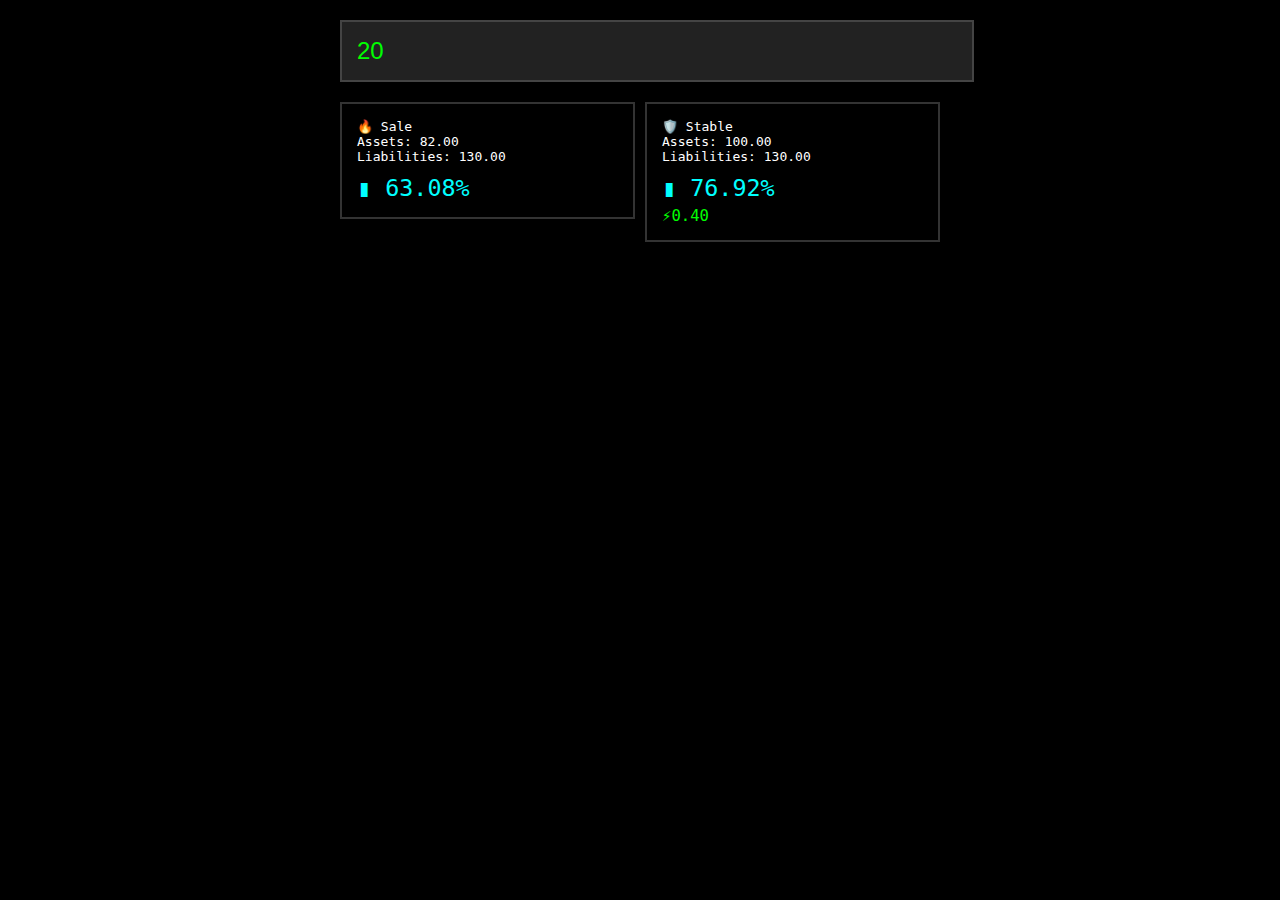
<file: index.html>
<!DOCTYPE html>
<html>
<head>
  <title>Pension Flow</title>
  <link rel="stylesheet" href="style.css">
</head>
<body>
  <div class="container">
    <input type="number" id="payout" value="20" min="0" step="1">
    
    <div class="flows">
      <div class="column">
        <div class="box">
          <div>🔥 Sale</div>
          <div>Assets: <span id="saleAssets">100</span></div>
          <div>Liabilities: <span id="saleLiab">150</span></div>
          <div class="ratio">▮ <span id="saleRatio">66.67</span>%</div>
        </div>
      </div>
      
      <div class="column">
        <div class="box">
          <div>🛡️ Stable</div>
          <div>Assets: <span id="stableAssets">100</span></div>
          <div>Liabilities: <span id="stableLiab">150</span></div>
          <div class="ratio">▮ <span id="stableRatio">66.67</span>%</div>
          <div class="yield">⚡<span id="yield">0.00</span></div>
        </div>
      </div>
    </div>
  </div>
  <script src="script.js"></script>
</body>
</html>
</file>
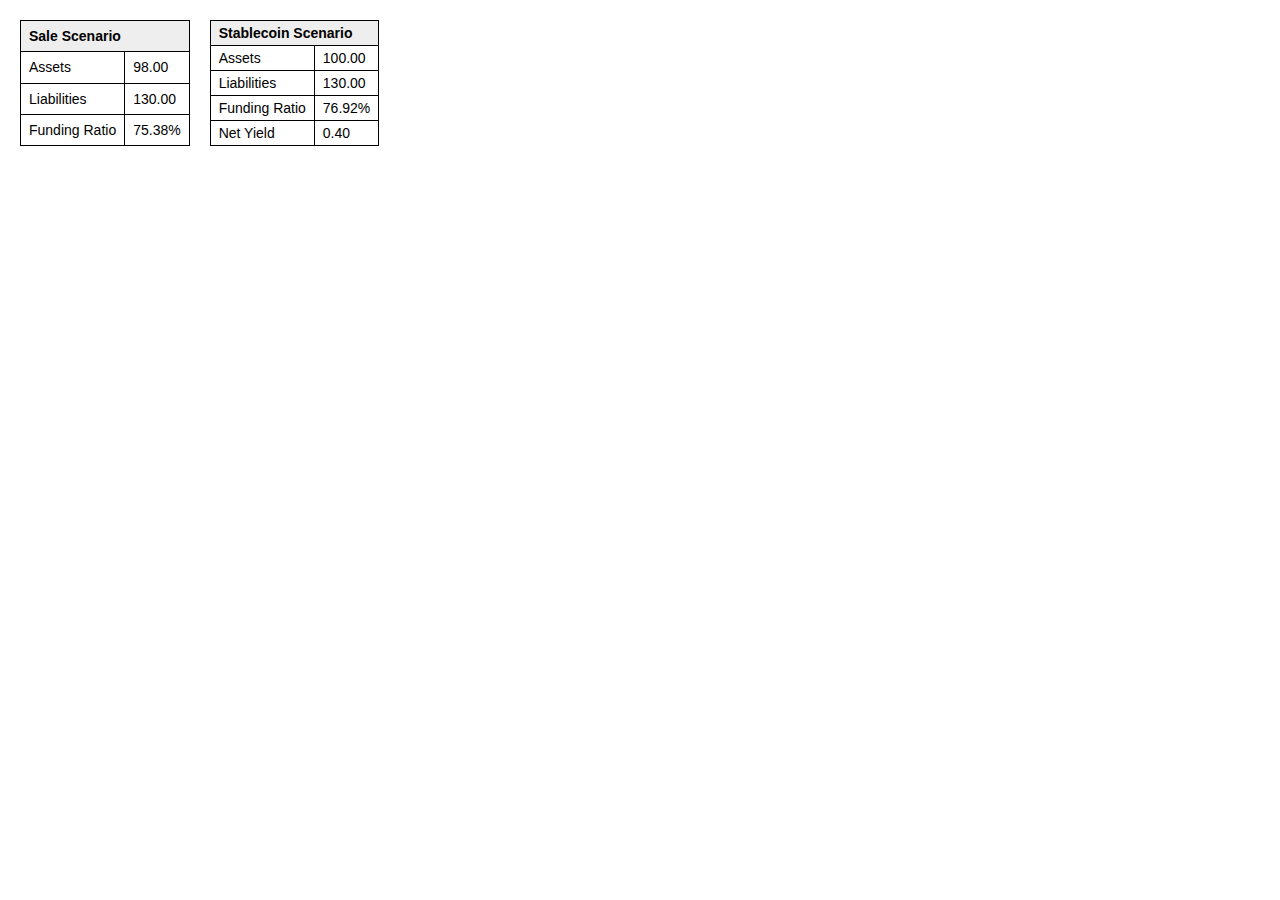
<file: 01_archive/index.html>
<!DOCTYPE html>
<html lang="en">
<head>
  <meta charset="UTF-8">
  <title>Math Flows</title>
  <link rel="stylesheet" href="style.css">
  <script>
    document.addEventListener('DOMContentLoaded', function() {
      // Sale Scenario
      const assets = 100;
      const liabilities = 150;
      const saleAmount = 20;
      const lossPercent = 0.10;
      const proceeds = saleAmount * (1 - lossPercent);
      const newAssetsSale = assets - saleAmount + proceeds;
      const newLiabilitiesSale = liabilities - saleAmount;
      const fundingRatioSale = newAssetsSale / newLiabilitiesSale;

      // Stablecoin Scenario
      const borrowAmount = 20;
      const yieldRate = 0.05;
      const costRate = 0.03;
      const newAssetsStable = assets;
      const newLiabilitiesStable = liabilities - borrowAmount;
      const fundingRatioStable = newAssetsStable / newLiabilitiesStable;
      const netYield = borrowAmount * (yieldRate - costRate);

      // Output
      document.getElementById('sale_assets').textContent = newAssetsSale.toFixed(2);
      document.getElementById('sale_liabilities').textContent = newLiabilitiesSale.toFixed(2);
      document.getElementById('sale_ratio').textContent = (fundingRatioSale * 100).toFixed(2) + '%';

      document.getElementById('stable_assets').textContent = newAssetsStable.toFixed(2);
      document.getElementById('stable_liabilities').textContent = newLiabilitiesStable.toFixed(2);
      document.getElementById('stable_ratio').textContent = (fundingRatioStable * 100).toFixed(2) + '%';
      document.getElementById('net_yield').textContent = netYield.toFixed(2);
    });
  </script>
</head>
<body>
  <div class="container">
    <table class="flow-table">
      <tr>
        <th colspan="2">Sale Scenario</th>
      </tr>
      <tr>
        <td>Assets</td>
        <td id="sale_assets"></td>
      </tr>
      <tr>
        <td>Liabilities</td>
        <td id="sale_liabilities"></td>
      </tr>
      <tr>
        <td>Funding Ratio</td>
        <td id="sale_ratio"></td>
      </tr>
    </table>
    <table class="flow-table">
      <tr>
        <th colspan="2">Stablecoin Scenario</th>
      </tr>
      <tr>
        <td>Assets</td>
        <td id="stable_assets"></td>
      </tr>
      <tr>
        <td>Liabilities</td>
        <td id="stable_liabilities"></td>
      </tr>
      <tr>
        <td>Funding Ratio</td>
        <td id="stable_ratio"></td>
      </tr>
      <tr>
        <td>Net Yield</td>
        <td id="net_yield"></td>
      </tr>
    </table>
  </div>
</body>
</html>
</file>
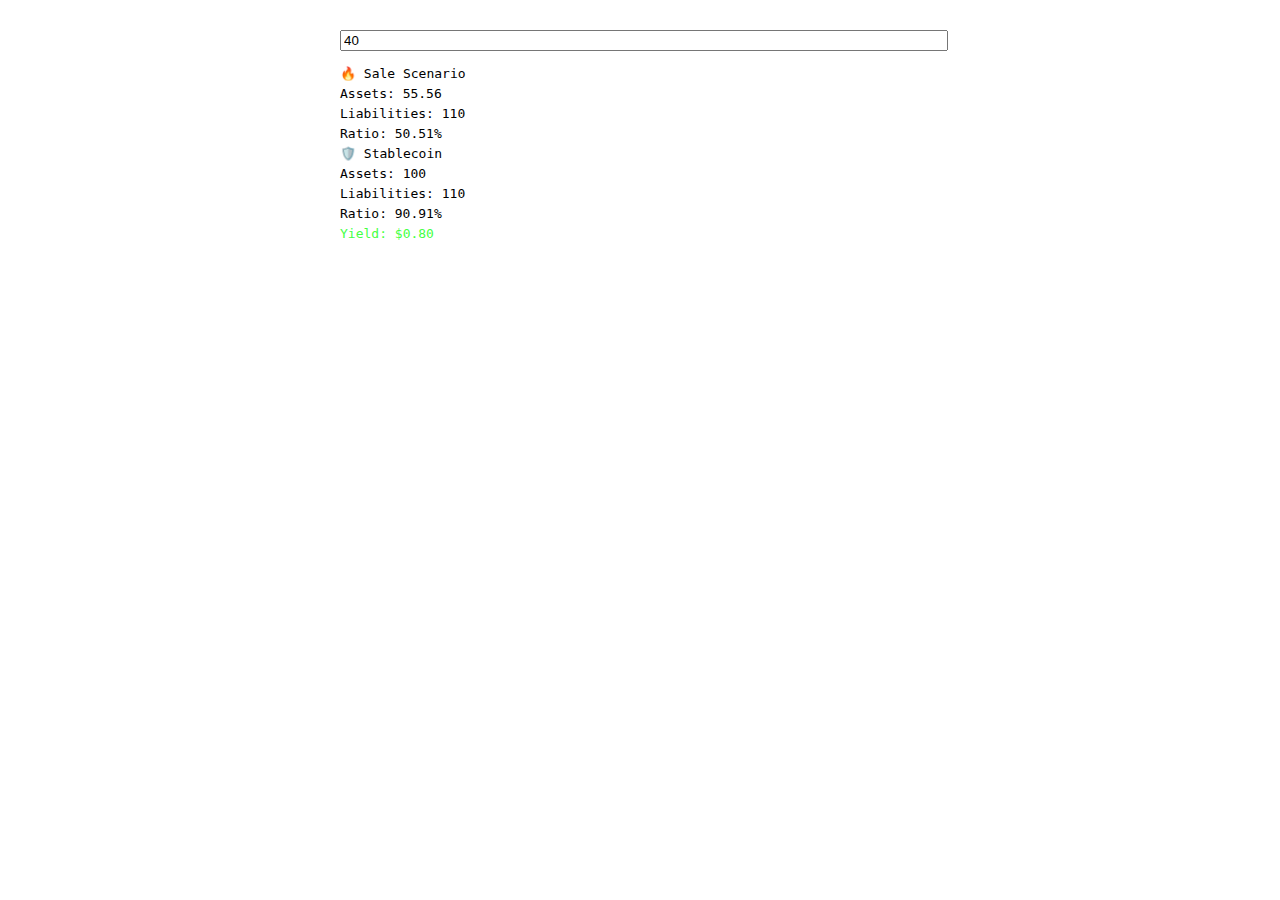
<file: 01_archive/pension_math.html>
<!DOCTYPE html>
<html>
<head>
  <title>Pension Math</title>
  <style>
    body { font-family: monospace; max-width: 600px; margin: 20px auto; }
    input { width: 100%; margin: 10px 0; }
    div { margin: 5px 0; }
    .red { color: #ff4444; }
    .green { color: #44ff44; }
  </style>
</head>
<body>
  <input type="number" value="40" id="payment" min="0" step="1">
  
  <div>🔥 Sale Scenario</div>
  <div>Assets: <span id="saleAssets">100</span></div>
  <div>Liabilities: <span id="saleLiab">150</span></div>
  <div>Ratio: <span id="saleRatio">66.67</span>%</div>
  
  <div>🛡️ Stablecoin</div>
  <div>Assets: <span id="stableAssets">100</span></div>
  <div>Liabilities: <span id="stableLiab">150</span></div>
  <div>Ratio: <span id="stableRatio">66.67</span>%</div>
  <div class="green">Yield: $<span id="yield">0.80</span></div>

<script>
const update = (payment = 40) => {
  // Core formulas
  const saleAmount = payment / 0.9  // 10% loss: ÷(1 - 0.10)
  const saleAssets = 100 - saleAmount
  const saleLiab = 150 - payment
  const saleRatio = (saleAssets / saleLiab * 100).toFixed(2)
  
  const stableLiab = 150 - payment
  const stableRatio = (100 / stableLiab * 100).toFixed(2)
  const netYield = payment * (0.05 - 0.03)  // 2% net

  // Update display
  document.getElementById('saleAssets').textContent = saleAssets.toFixed(2)
  document.getElementById('saleLiab').textContent = saleLiab
  document.getElementById('saleRatio').textContent = saleRatio
  
  document.getElementById('stableLiab').textContent = stableLiab
  document.getElementById('stableRatio').textContent = stableRatio
  document.getElementById('yield').textContent = netYield.toFixed(2)
}

document.getElementById('payment').addEventListener('input', (e) => {
  update(parseFloat(e.target.value))
})
update()
</script>
</body>
</html>
</file>
<file: style.css>
body {
    font-family: monospace;
    background: #000;
    color: #fff;
    margin: 0;
    padding: 20px;
  }
  
  .container {
    max-width: 600px;
    margin: 0 auto;
  }
  
  input {
    width: 100%;
    padding: 15px;
    font-size: 1.5em;
    background: #222;
    color: #0f0;
    border: 2px solid #444;
    margin-bottom: 20px;
  }
  
  .flows {
    display: grid;
    grid-template-columns: 1fr 1fr;
    gap: 10px;
  }
  
  .box {
    border: 2px solid #333;
    padding: 15px;
  }
  
  .ratio {
    font-size: 1.8em;
    color: #0ff;
    margin-top: 10px;
  }
  
  .yield {
    color: #0f0;
    font-size: 1.2em;
    margin-top: 5px;
  }
</file>
<file: 01_archive/style.css>
body {
  font-family: Arial, sans-serif;
  font-size: 14px;
  background: #fff;
  color: #000;
  margin: 20px;
}

.container {
  display: flex;
  gap: 20px;
}

table.flow-table {
  border-collapse: collapse;
  width: auto;
}

table.flow-table th,
table.flow-table td {
  border: 1px solid #000;
  padding: 4px 8px;
  text-align: left;
}

table.flow-table th {
  background: #eee;
  font-weight: bold;
}
</file>
